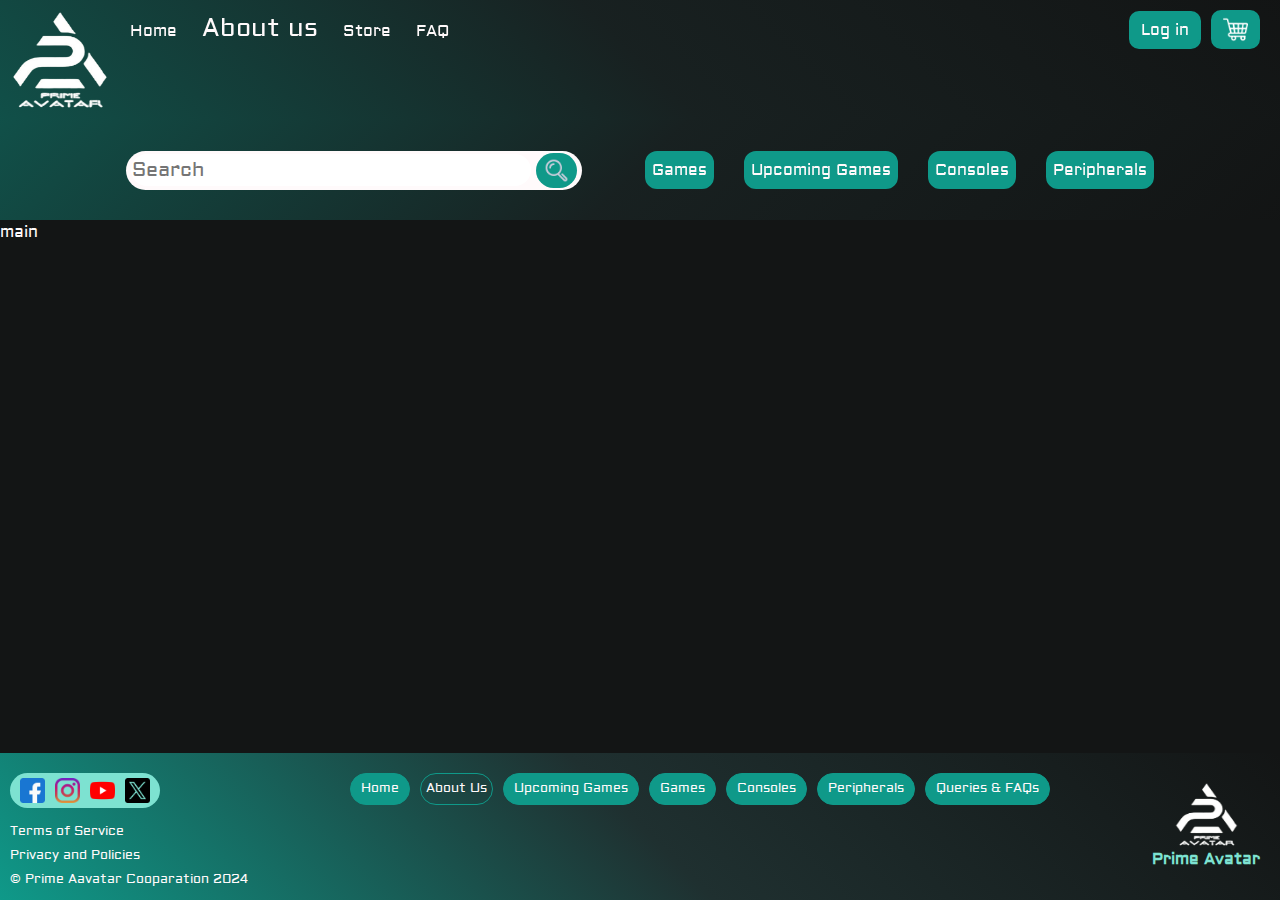
<file: ABOUT US.html>
<!DOCTYPE html>
<html lang="en">
<head>
    <meta charset="UTF-8">
    <meta name="viewport" content="width=device-width, initial-scale=1.0">
    <title>prime avatar.lk/about us</title>
    <link rel="stylesheet" href="./Stylesheets/Reset css.css">
    <link rel="stylesheet" href="./Stylesheets/style2.css">
    <link rel="preconnect" href="https://fonts.googleapis.com">
    <link rel="preconnect" href="https://fonts.gstatic.com" crossorigin>
    <link href="https://fonts.googleapis.com/css2?family=Audiowide&display=swap" rel="stylesheet">
</head>
<body>
    
    <!-- Header -->
    <header>

        <section id="logonav">

            <!-- LOGO -->
        <img src="./Stylesheets/Images/pRIME_AVATAR-removebg-preview.png">

        <!-- top nav -->
        <ol id="topnav" class="olbasic">
            <li id="topnav_selected"><a href="./HOME.html"> Home </a></li>

        
            <li><a class="selected2" href="./ABOUT US.html"> About us</a></li>

            <li>
                <a href="./Store.html">Store</a>

                <ol class="dropdown" id="olbasic">

                    <li><a href="./CONSOLES.html">Consoles</a></li>

                    <li><hr id="hr3"></li>

                    <li><a href="./PERIPHERALS.html">Peripherals</a></li>

                </ol>
            </li>

            <li><a href="./FAQ.html">FAQ</a></li>

        </ol>

        </section>

        <!-- Login and Sign in -->
        <section id="loginsec" >
            <ol id="loginnav" class="olbasic">
                <li class="hover">Log in</li>
                <li id="cart"><img class="icons 3" src="./Stylesheets/Images/cart icon.png"></li>
            </ol>

<!-- --------------------------------------- menu button and menu ---------------------------------------------------------------------------- -->

<input type="checkbox" id="sidebar-active">

<label for="sidebar-active" class="open-sidebar-button">

<svg xmlns="http://www.w3.org/2000/svg" height="32px" viewBox="0 -960 960 960" width="32px" fill="#5f6368"><path d="M120-240v-80h720v80H120Zm0-200v-80h720v80H120Zm0-200v-80h720v80H120Z"/></svg>

</label>

<label for="sidebar-active" id="overlay"></label>
<div class="links-container">

    <label for="sidebar-active" class="close-sidebar-button">

        <svg xmlns="http://www.w3.org/2000/svg" height="32px" viewBox="0 -960 960 960" width="32px" fill="#5f6368"><path d="m256-200-56-56 224-224-224-224 56-56 224 224 224-224 56 56-224 224 224 224-56 56-224-224-224 224Z"/></svg>
        
    </label>

    <a href="./HOME.html">Home</a>
    <a id="selected" href="./ABOUT US.html">About Us</a>
    <a href="./GAMES.html">Games</a>
    <a href="./UPCOMING GAMES.html">Upcoming Games</a>
    <a href="./CONSOLES.html">Consoles</a>
    <a href="./PERIPHERALS.html">Peripherals</a>
    <a href="./FAQ.html">FAQ</a>
</div>
        </section>
    </header>



    <!-- Subheader -->
    <section id="subheader">

        <!-- Search bar -->
        <form id="search_bar">

            <input type="text" id="search" placeholder="Search">
            <button id="searchbutton" type="submit">

                <img class="icons_3" src="./Stylesheets/Images/search-interface-symbol.png">
            
            </button>

        </form>

        <!-- menu list -->
        <ol class="olbasic" id="menuol">
            <li><a href="./GAMES.html">Games</a></li>
            <li><a href="./UPCOMING GAMES.html">Upcoming Games</a></li>
            <li><a href="./CONSOLES.html">Consoles</a></li>
            <li><a href="./PERIPHERALS.html">Peripherals</a></li>

        </ol>

    </section>




    <!-- Main -->
    <main>
        main
    </main>



    <!-- Footer -->
    <footer>

        <!-- Footer left -->
        <section id="footer_left">

        <!-- Social media list -->
        <ol id="social" class="olbasic">

            <li><a href=""><img class="icons_4" src="./Stylesheets/Images/facebook.png" alt=""></a></li>

            <li><a href=""><img class="icons_4" src="./Stylesheets/Images/instagram.png" alt=""></a></li>

            <li><a href=""><img class="icons_4" src="./Stylesheets/Images/youtube.png" alt=""></a></li>

            <li><a href=""><img class="icons_4" src="./Stylesheets/Images/twitter.png" alt=""></a></li>
        </ol>

        <!-- footer list -->
        <ol id="footerlist" class="olbasic">

            <li><small>Terms of Service</small></li>

            <li><small>Privacy and Policies</small></li>

            <li><small>&copy; Prime Aavatar Cooparation 2024</small></li>
        </ol>

        </section>

        <!-- footer middle -->
        <section id="footer_menu">

            <ol class="olbasic" id="footerol">
                <small>

                <li><a href="./HOME.html">Home</a></li>

                <li class="selected"><a href="./ABOUT US.html">About Us</a></li>

                <li><a href="./UPCOMING GAMES.html">Upcoming Games</a></li>

                <li><a href="./GAMES.html">Games</a></li>

                <li><a href="./CONSOLES.html">Consoles</a></li>

                <li><a href="./PERIPHERALS.html">Peripherals</a></li>

                <li><a href="./FAQ.html">Queries & FAQs</a></li>

                </small>

            </ol>
        </section>

        <section id="footer2">

            <ol class="olbasic" id="footerol2">
                <small>

                <li><a href="./HOME.html">Home</a></li>

                <li class="selected"><a href="./ABOUT US.html">About Us</a></li>

                <li><a href="./FAQ.html">Queries & FAQs</a></li>

                <li><a href="./Store.html">Store</a></li>
                </small>

            </ol>
        </section>

        <!-- Footer right-->
        <section id="footer_right">

            <!-- Mini footer logo -->
            <img class="mini_logo" src="./Stylesheets/Images/pRIME_AVATAR-removebg-preview.png" alt="">
            
            <!-- name -->
            <h4>Prime Avatar</h4>
        </section>
    </footer>

    
</body>
</html
</file>
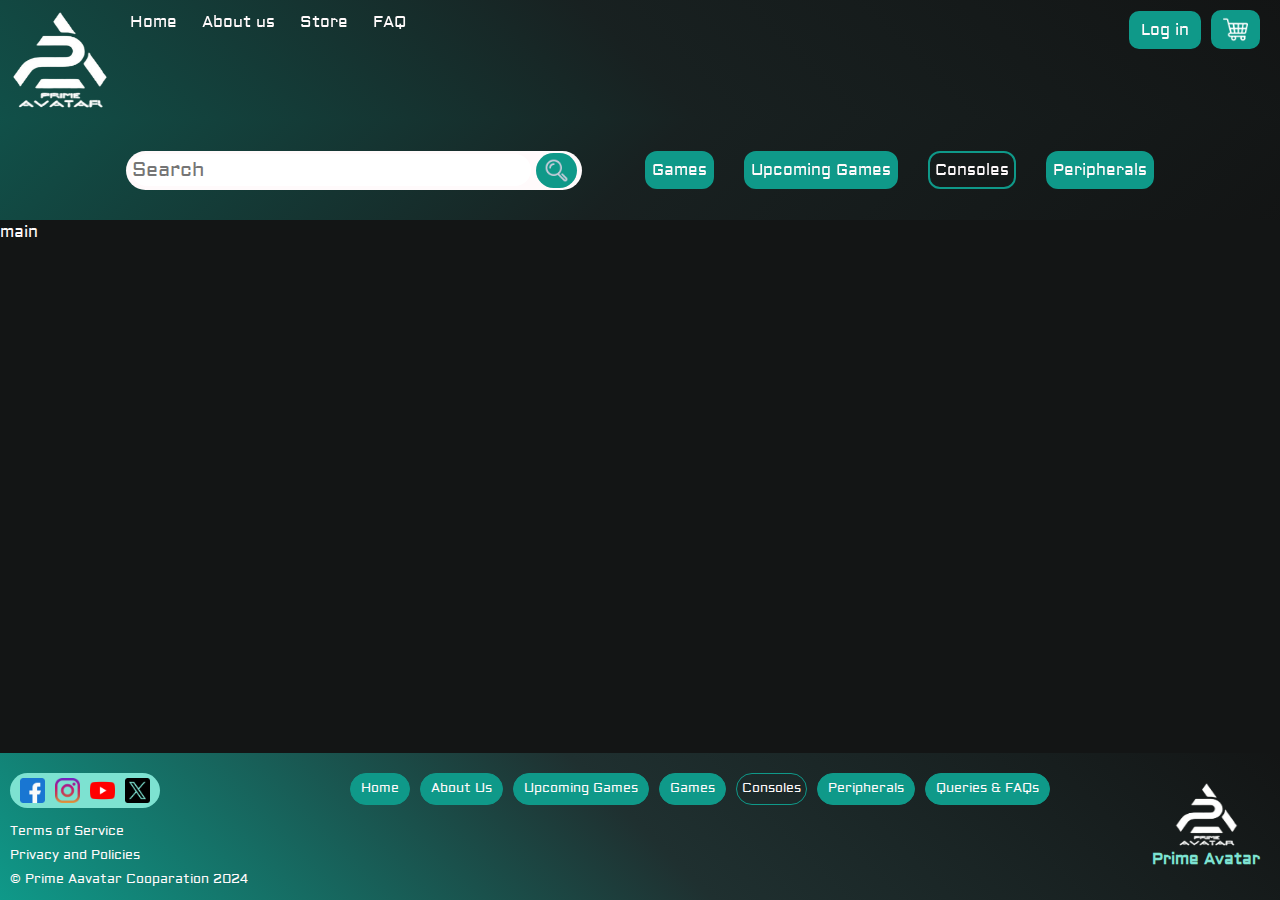
<file: CONSOLES.html>
<!DOCTYPE html>
<html lang="en">
<head>
    <meta charset="UTF-8">
    <meta name="viewport" content="width=device-width, initial-scale=1.0">
    <title>prime avarar.lk/consoles</title>
    <link rel="stylesheet" href="./Stylesheets/Reset css.css">
    <link rel="stylesheet" href="./Stylesheets/style2.css">
    <link rel="preconnect" href="https://fonts.googleapis.com">
    <link rel="preconnect" href="https://fonts.gstatic.com" crossorigin>
    <link href="https://fonts.googleapis.com/css2?family=Audiowide&display=swap" rel="stylesheet">
</head>
<body>
    
    <!-- Header -->
    <header>

        <section id="logonav">

            <!-- LOGO -->
        <img src="./Stylesheets/Images/pRIME_AVATAR-removebg-preview.png">

        <!-- top nav -->
        <ol id="topnav" class="olbasic">
            <li id="topnav_selected" class="hover"><a href="./HOME.html"> Home </a></li>
            <li class="hover"><a href="./ABOUT US.html"> About us</a></li>
            <li>
                <a href="./Store.html">Store</a>
                <ol class="dropdown" id="olbasic">
                    <li><a href="./CONSOLES.html">Consoles</a></li>
                    <li><hr id="hr3"></li>
                    <li><a href="./PERIPHERALS.html">Peripherals</a></li>
                </ol>
            </li>
            <li><a href="./FAQ.html">FAQ</a></li>
        </ol>

        </section>

        <!-- Login and Sign in -->
        <section id="loginsec" >
            <ol id="loginnav" class="olbasic">
                <li class="hover">Log in</li>
                <li id="cart"><img class="icons 3" src="./Stylesheets/Images/cart icon.png"></li>
            </ol>

<!-- --------------------------------------- menu button and menu ---------------------------------------------------------------------------- -->

<input type="checkbox" id="sidebar-active">

<label for="sidebar-active" class="open-sidebar-button">

<svg xmlns="http://www.w3.org/2000/svg" height="32px" viewBox="0 -960 960 960" width="32px" fill="#5f6368"><path d="M120-240v-80h720v80H120Zm0-200v-80h720v80H120Zm0-200v-80h720v80H120Z"/></svg>

</label>

<label for="sidebar-active" id="overlay"></label>
<div class="links-container">

    <label for="sidebar-active" class="close-sidebar-button">

        <svg xmlns="http://www.w3.org/2000/svg" height="32px" viewBox="0 -960 960 960" width="32px" fill="#5f6368"><path d="m256-200-56-56 224-224-224-224 56-56 224 224 224-224 56 56-224 224 224 224-56 56-224-224-224 224Z"/></svg>
        
    </label>

    <a href="./HOME.html">Home</a>
    <a href="./ABOUT US.html">About Us</a>
    <a href="./GAMES.html">Games</a>
    <a href="./UPCOMING GAMES.html">Upcoming Games</a>
    <a id="selected" href="./CONSOLES.html">Consoles</a>
    <a href="./PERIPHERALS.html">Peripherals</a>
    <a href="./FAQ.html">FAQ</a>
</div>
        </section>
    </header>

    <!-- Subheader -->
    <section id="subheader">

        <!-- Search bar -->
        <form id="search_bar">

            <input type="text" id="search" placeholder="Search">
            <button id="searchbutton" type="submit">

                <img class="icons_3" src="./Stylesheets/Images/search-interface-symbol.png">
            
            </button>

        </form>

        <!-- menu list -->
        <ol class="olbasic" id="menuol">
            <li><a href="./GAMES.html">Games</a></li>
            <li><a href="./UPCOMING GAMES.html">Upcoming Games</a></li>
            <li id="selected3"><a href="./CONSOLES.html">Consoles</a></li>
            <li><a href="./PERIPHERALS.html">Peripherals</a></li>

        </ol>

    </section>

    <!-- Main -->
    <main>
        main
    </main>

    <!-- Footer -->
    <footer>

        <!-- Footer left -->
        <section id="footer_left">

        <!-- Social media list -->
        <ol id="social" class="olbasic">

            <li><a href=""><img class="icons_4" src="./Stylesheets/Images/facebook.png" alt=""></a></li>

            <li><a href=""><img class="icons_4" src="./Stylesheets/Images/instagram.png" alt=""></a></li>

            <li><a href=""><img class="icons_4" src="./Stylesheets/Images/youtube.png" alt=""></a></li>

            <li><a href=""><img class="icons_4" src="./Stylesheets/Images/twitter.png" alt=""></a></li>
        </ol>

        <!-- footer list -->
        <ol id="footerlist" class="olbasic">

            <li><small>Terms of Service</small></li>

            <li><small>Privacy and Policies</small></li>

            <li><small>&copy; Prime Aavatar Cooparation 2024</small></li>
        </ol>

        </section>

        <!-- footer middle -->
        <section id="footer_menu">

            <ol class="olbasic" id="footerol">
                <small>

                <li><a href="./HOME.html">Home</a></li>

                <li ><a href="./ABOUT US.html">About Us</a></li>

                <li><a href="./UPCOMING GAMES.html">Upcoming Games</a></li>

                <li><a href="./GAMES.html">Games</a></li>

                <li class="selected"><a href="./CONSOLES.html">Consoles</a></li>

                <li><a href="./PERIPHERALS.html">Peripherals</a></li>

                <li><a href="./FAQ.html">Queries & FAQs</a></li>

                </small>

            </ol>
        </section>

        <section id="footer2">

            <ol class="olbasic" id="footerol2">
                <small>

                <li><a href="./HOME.html">Home</a></li>

                <li ><a href="./ABOUT US.html">About Us</a></li>

                <li><a href="./FAQ.html">Queries & FAQs</a></li>

                <li><a href="./Store.html">Store</a></li>
                </small>

            </ol>
        </section>

        <!-- Footer right-->
        <section id="footer_right">

            <!-- Mini footer logo -->
            <img class="mini_logo" src="./Stylesheets/Images/pRIME_AVATAR-removebg-preview.png" alt="">
            
            <!-- name -->
            <h4>Prime Avatar</h4>
        </section>
    </footer>
</body>
</html
</file>
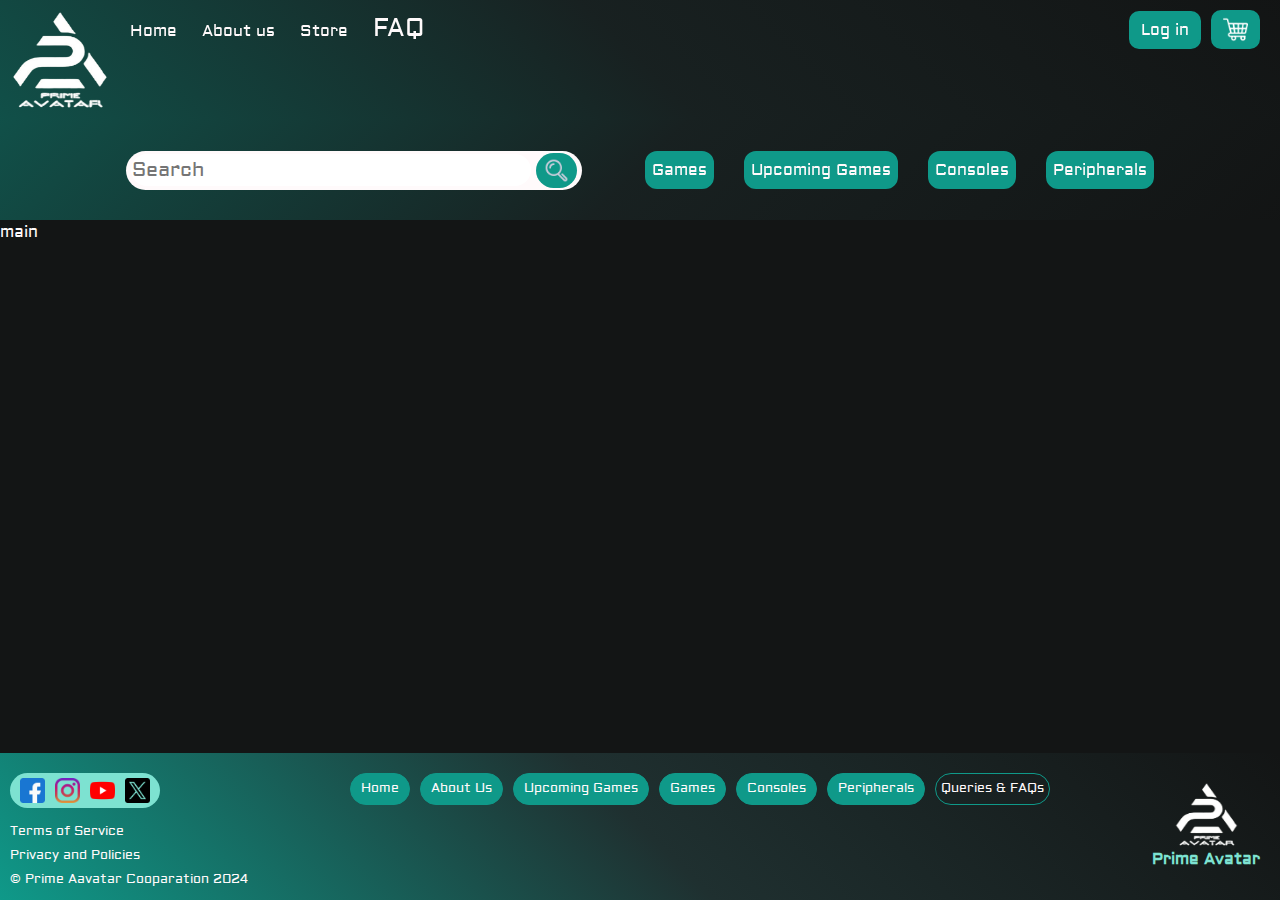
<file: FAQ.html>
<!DOCTYPE html>
<html lang="en">
<head>
    <meta charset="UTF-8">
    <meta name="viewport" content="width=device-width, initial-scale=1.0">
    <title>prime avatar.lk/faq</title>
    <link rel="stylesheet" href="./Stylesheets/Reset css.css">
    <link rel="stylesheet" href="./Stylesheets/style2.css">
    <link rel="preconnect" href="https://fonts.googleapis.com">
    <link rel="preconnect" href="https://fonts.gstatic.com" crossorigin>
    <link href="https://fonts.googleapis.com/css2?family=Audiowide&display=swap" rel="stylesheet">
</head>
<body>
    
    <!-- Header -->
    <header>

        <section id="logonav">

            <!-- LOGO -->
        <img src="./Stylesheets/Images/pRIME_AVATAR-removebg-preview.png">

        <!-- top nav -->
        <ol id="topnav" class="olbasic">
            <li id="topnav_selected" class="hover"><a href="./HOME.html"> Home </a></li>
            <li class="hover"><a href="./ABOUT US.html"> About us</a></li>
            <li>
                <a href="./Store.html">Store</a>
                <ol class="dropdown" id="olbasic">
                    <li><a href="./CONSOLES.html">Consoles</a></li>
                    <li><hr id="hr3"></li>
                    <li><a href="./PERIPHERALS.html">Peripherals</a></li>
                </ol>
            </li>
            <li><a class="selected2" href="./FAQ.html">FAQ</a></li>
        </ol>

        </section>

        <!-- Login and Sign in -->
        <section id="loginsec" >
            <ol id="loginnav" class="olbasic">
                <li class="hover">Log in</li>
                <li id="cart"><img class="icons 3" src="./Stylesheets/Images/cart icon.png"></li>
            </ol>

<!-- --------------------------------------- menu button and menu ---------------------------------------------------------------------------- -->

<input type="checkbox" id="sidebar-active">

<label for="sidebar-active" class="open-sidebar-button">

<svg xmlns="http://www.w3.org/2000/svg" height="32px" viewBox="0 -960 960 960" width="32px" fill="#5f6368"><path d="M120-240v-80h720v80H120Zm0-200v-80h720v80H120Zm0-200v-80h720v80H120Z"/></svg>

</label>

<label for="sidebar-active" id="overlay"></label>
<div class="links-container">

    <label for="sidebar-active" class="close-sidebar-button">

        <svg xmlns="http://www.w3.org/2000/svg" height="32px" viewBox="0 -960 960 960" width="32px" fill="#5f6368"><path d="m256-200-56-56 224-224-224-224 56-56 224 224 224-224 56 56-224 224 224 224-56 56-224-224-224 224Z"/></svg>
        
    </label>

    <a href="./HOME.html">Home</a>
    <a href="./ABOUT US.html">About Us</a>
    <a href="./GAMES.html">Games</a>
    <a href="./UPCOMING GAMES.html">Upcoming Games</a>
    <a href="./CONSOLES.html">Consoles</a>
    <a href="./PERIPHERALS.html">Peripherals</a>
    <a id="selected" href="./FAQ.html">FAQ</a>
</div>
        </section>
    </header>

    <!-- Subheader -->
    <section id="subheader">

        <!-- Search bar -->
        <form id="search_bar">

            <input type="text" id="search" placeholder="Search">
            <button id="searchbutton" type="submit">

                <img id="searchicon" class="icons_3" src="./Stylesheets/Images/search-interface-symbol.png">
            
            </button>

        </form>

        <!-- menu list -->
        <ol class="olbasic" id="menuol">
            <li><a href="./GAMES.html">Games</a></li>
            <li><a href="./UPCOMING GAMES.html">Upcoming Games</a></li>
            <li><a href="./CONSOLES.html">Consoles</a></li>
            <li><a href="./PERIPHERALS.html">Peripherals</a></li>

        </ol>

    </section>

    <!-- Main -->
    <main>
        main
    </main>

    <!-- Footer -->
    <footer>

        <!-- Footer left -->
        <section id="footer_left">

        <!-- Social media list -->
        <ol id="social" class="olbasic">

            <li><a href=""><img class="icons_4" src="./Stylesheets/Images/facebook.png" alt=""></a></li>

            <li><a href=""><img class="icons_4" src="./Stylesheets/Images/instagram.png" alt=""></a></li>

            <li><a href=""><img class="icons_4" src="./Stylesheets/Images/youtube.png" alt=""></a></li>

            <li><a href=""><img class="icons_4" src="./Stylesheets/Images/twitter.png" alt=""></a></li>
        </ol>

        <!-- footer list -->
        <ol id="footerlist" class="olbasic">

            <li><small>Terms of Service</small></li>

            <li><small>Privacy and Policies</small></li>

            <li><small>&copy; Prime Aavatar Cooparation 2024</small></li>
        </ol>

        </section>

        <!-- footer middle -->
        <section id="footer_menu">

            <ol class="olbasic" id="footerol">
                <small>

                <li><a href="./HOME.html">Home</a></li>

                <li ><a href="./ABOUT US.html">About Us</a></li>

                <li><a href="./UPCOMING GAMES.html">Upcoming Games</a></li>

                <li><a href="./GAMES.html">Games</a></li>

                <li><a href="./CONSOLES.html">Consoles</a></li>

                <li><a href="./PERIPHERALS.html">Peripherals</a></li>

                <li class="selected"><a href="./FAQ.html">Queries & FAQs</a></li>

                </small>

            </ol>
        </section>

        <section id="footer2">

            <ol class="olbasic" id="footerol2">
                <small>

                <li><a href="./HOME.html">Home</a></li>

                <li ><a href="./ABOUT US.html">About Us</a></li>

                <li class="selected"><a href="./FAQ.html">Queries & FAQs</a></li>

                <li><a href="./Store.html">Store</a></li>
                </small>

            </ol>
        </section>

        <!-- Footer right-->
        <section id="footer_right">

            <!-- Mini footer logo -->
            <img class="mini_logo" src="./Stylesheets/Images/pRIME_AVATAR-removebg-preview.png" alt="">
            
            <!-- name -->
            <h4>Prime Avatar</h4>
        </section>
    </footer>
</body>
</html
</file>
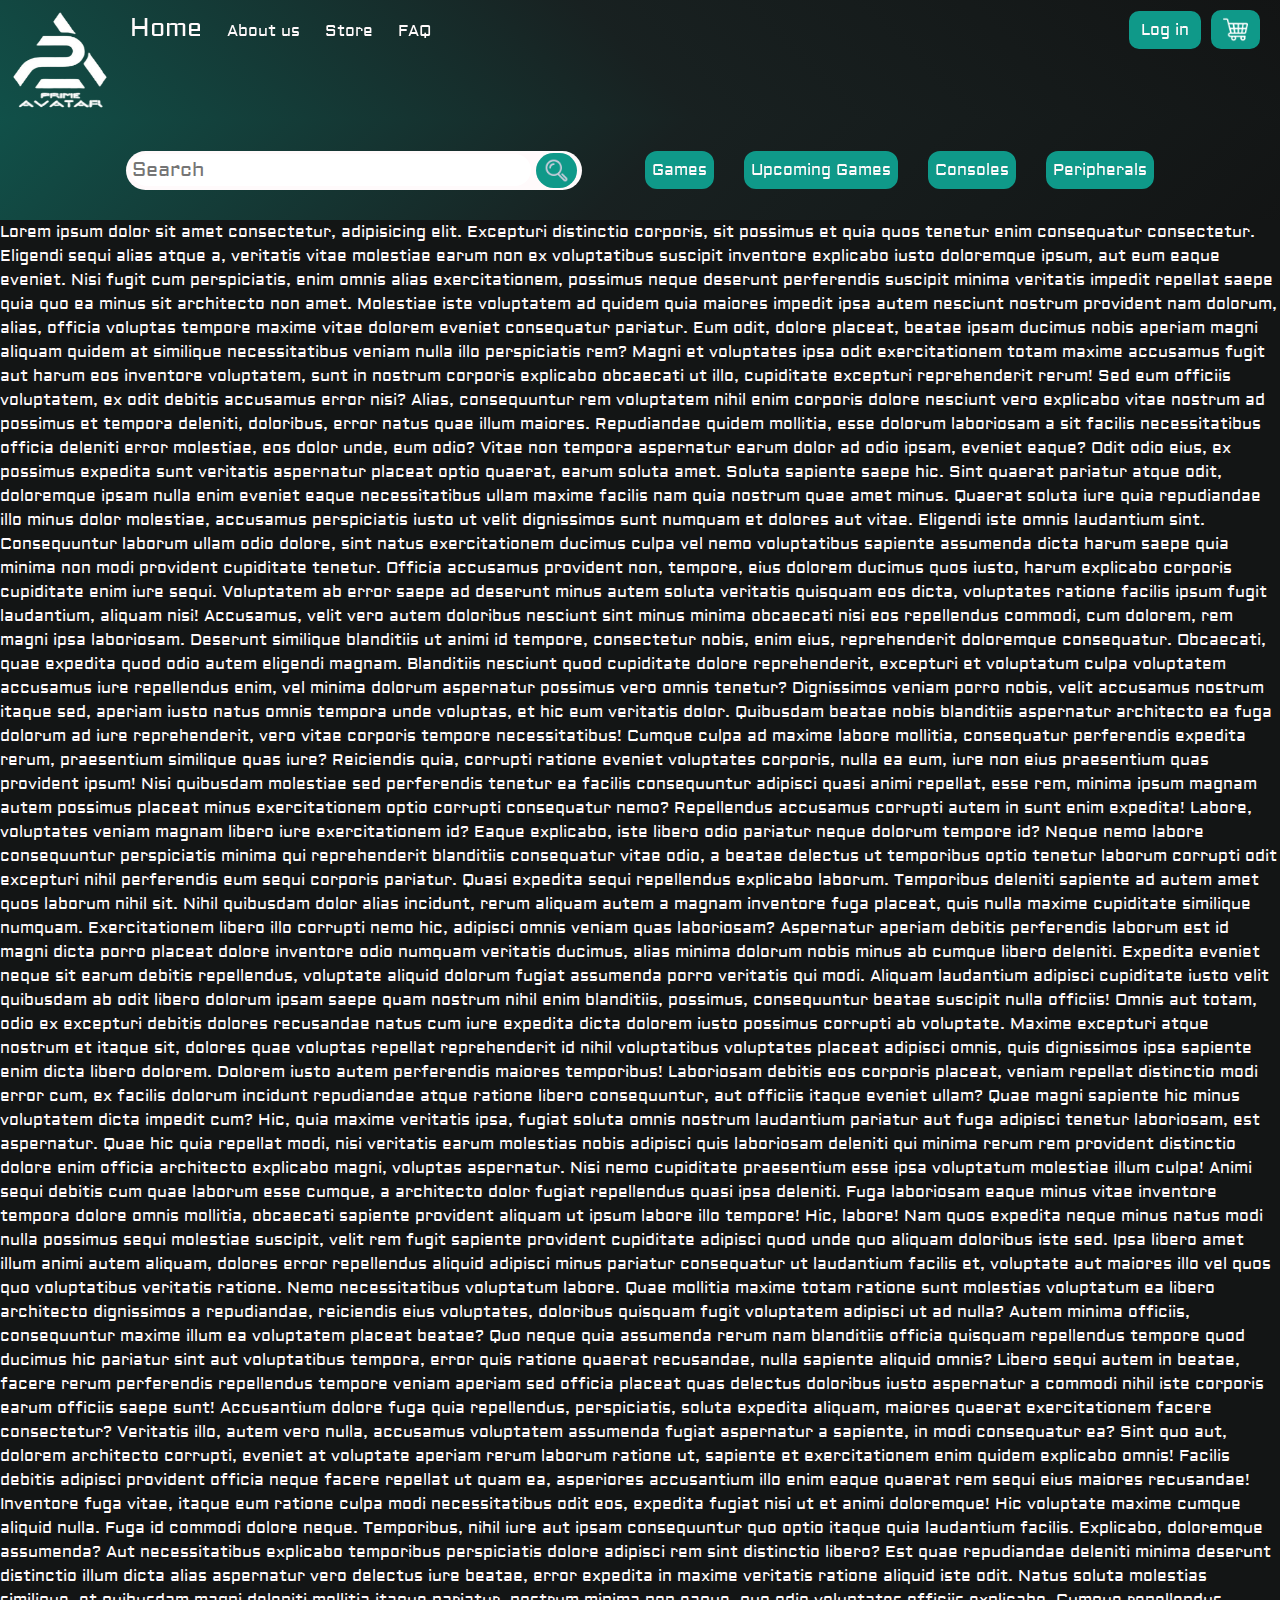
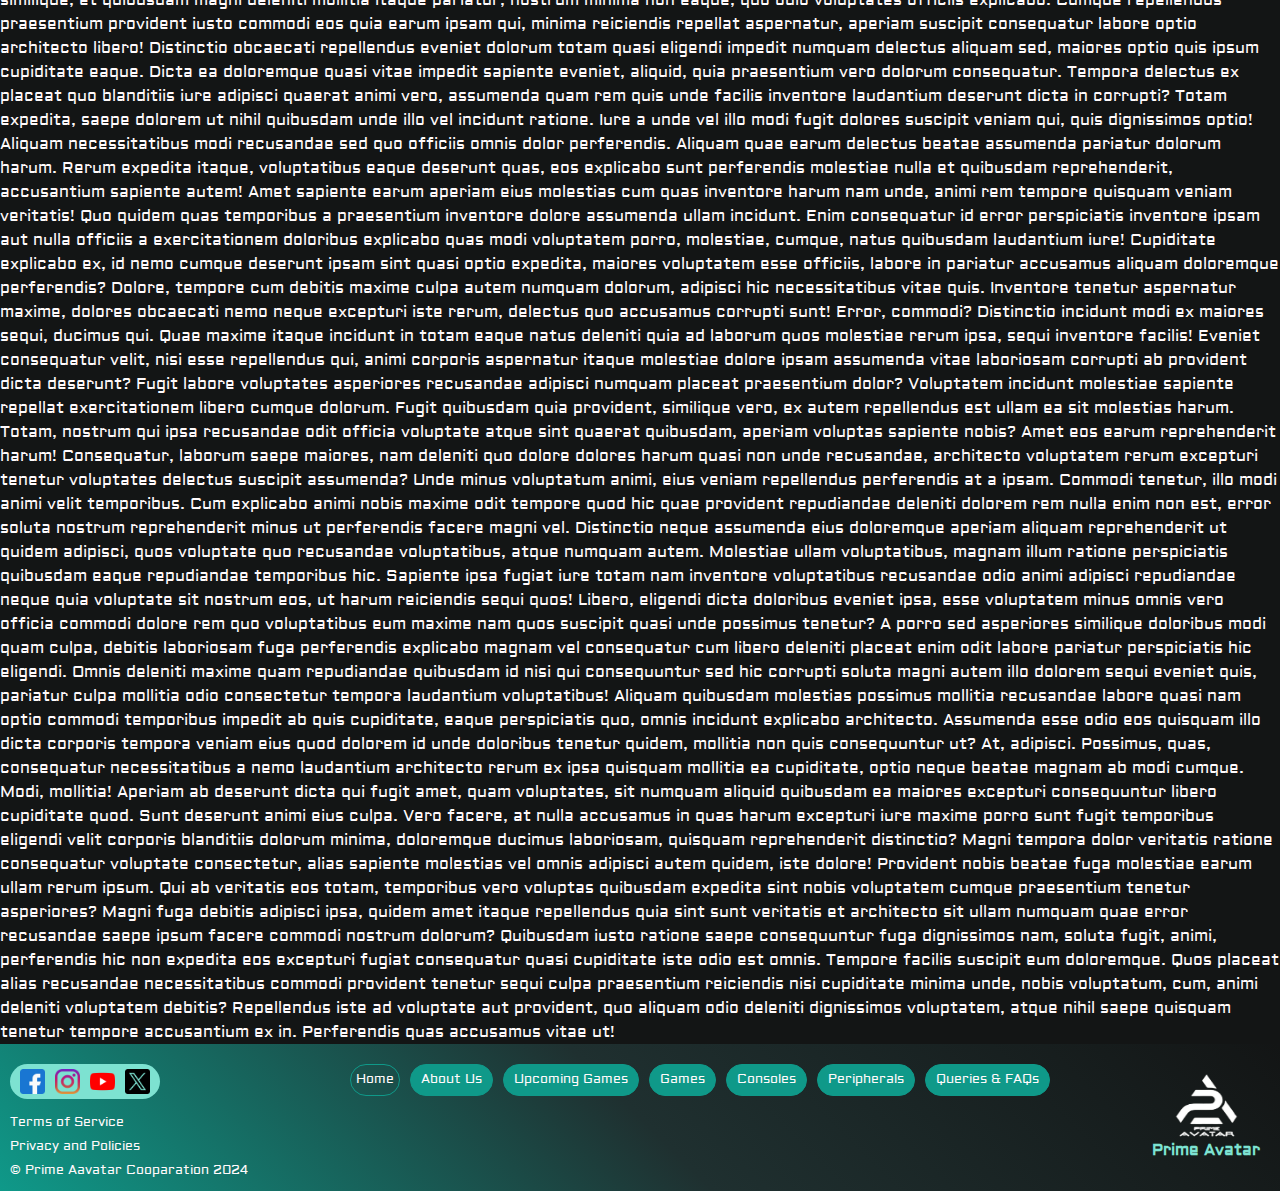
<file: HOME.html>
<!DOCTYPE html>
<html lang="en">
<head>
    <meta charset="UTF-8">
    <meta name="viewport" content="width=device-width, initial-scale=1.0">
    <title>prime avatar.lk/home</title>
    <link rel="stylesheet" href="./Stylesheets/Reset css.css">
    <link rel="stylesheet" href="./Stylesheets/style2.css">
    <link rel="preconnect" href="https://fonts.googleapis.com">
    <link rel="preconnect" href="https://fonts.gstatic.com" crossorigin>
    <link href="https://fonts.googleapis.com/css2?family=Audiowide&display=swap" rel="stylesheet">
</head>
<body>
    
    <!-- Header -->
    <header>

        <section id="logonav">

            <!-- LOGO -->
        <img src="./Stylesheets/Images/pRIME_AVATAR-removebg-preview.png">

        <!-- top nav -->
        <ol id="topnav" class="olbasic">
            <li><a class="selected2" href="./HOME.html"> Home </a></li>

            <li ><a href="./ABOUT US.html"> About us</a></li>

            <li>
                <a href="./Store.html">Store</a>

                <ol class="dropdown" id="olbasic">

                    <li><a href="./CONSOLES.html">Consoles</a></li>
                    <li><hr id="hr3"></li>
                    <li><a href="./PERIPHERALS.html">Peripherals</a></li>

                </ol>

            </li>

            <li><a href="./FAQ.html">FAQ</a></li>

        </ol>

        </section>

        <!-- Login and Sign in -->
        <section id="loginsec" >
            <ol id="loginnav" class="olbasic">
                <li class="hover">Log in</li>
                <li id="cart"><a href="#"><img class="icons 3" src="./Stylesheets/Images/cart icon.png"></a></li>
            </ol>

<!------------------------------------------ menu button and menu ---------------------------------------------------------------------------- -->

<input type="checkbox" id="sidebar-active">

<label for="sidebar-active" class="open-sidebar-button">

<svg xmlns="http://www.w3.org/2000/svg" height="32px" viewBox="0 -960 960 960" width="32px" fill="#5f6368"><path d="M120-240v-80h720v80H120Zm0-200v-80h720v80H120Zm0-200v-80h720v80H120Z"/></svg>

</label>

<label for="sidebar-active" id="overlay"></label>
<div class="links-container">

    <label for="sidebar-active" class="close-sidebar-button">

        <svg xmlns="http://www.w3.org/2000/svg" height="32px" viewBox="0 -960 960 960" width="32px" fill="#5f6368"><path d="m256-200-56-56 224-224-224-224 56-56 224 224 224-224 56 56-224 224 224 224-56 56-224-224-224 224Z"/></svg>
        
    </label>

    <a id="selected" href="./HOME.html">Home</a>
    <a href="./ABOUT US.html">About Us</a>
    <a href="./GAMES.html">Games</a>
    <a href="./UPCOMING GAMES.html">Upcoming Games</a>
    <a href="./CONSOLES.html">Consoles</a>
    <a href="./PERIPHERALS.html">Peripherals</a>
    <a href="./FAQ.html">FAQ</a>
</div>
</section>

    </header>



    <!-- Subheader -->
    <section id="subheader">

        <!-- Search bar -->
        <form id="search_bar">

            <input type="text" id="search" placeholder="Search">
            <button id="searchbutton" type="submit">

                <img class="icons_3" src="./Stylesheets/Images/search-interface-symbol.png">
            
            </button>

        </form>

        <!-- menu list -->
        <ol class="olbasic" id="menuol">
            <li><a href="./GAMES.html">Games</a></li>
            <li><a href="./UPCOMING GAMES.html">Upcoming Games</a></li>
            <li><a href="./CONSOLES.html">Consoles</a></li>
            <li><a href="./PERIPHERALS.html">Peripherals</a></li>

        </ol>

    </section>



    <!-- Main -->
    <main>
        <p>Lorem ipsum dolor sit amet consectetur, adipisicing elit. Excepturi distinctio corporis, sit possimus et quia quos tenetur enim consequatur consectetur. Eligendi sequi alias atque a, veritatis vitae molestiae earum non ex voluptatibus suscipit inventore explicabo iusto doloremque ipsum, aut eum eaque eveniet. Nisi fugit cum perspiciatis, enim omnis alias exercitationem, possimus neque deserunt perferendis suscipit minima veritatis impedit repellat saepe quia quo ea minus sit architecto non amet. Molestiae iste voluptatem ad quidem quia maiores impedit ipsa autem nesciunt nostrum provident nam dolorum, alias, officia voluptas tempore maxime vitae dolorem eveniet consequatur pariatur. Eum odit, dolore placeat, beatae ipsam ducimus nobis aperiam magni aliquam quidem at similique necessitatibus veniam nulla illo perspiciatis rem? Magni et voluptates ipsa odit exercitationem totam maxime accusamus fugit aut harum eos inventore voluptatem, sunt in nostrum corporis explicabo obcaecati ut illo, cupiditate excepturi reprehenderit rerum! Sed eum officiis voluptatem, ex odit debitis accusamus error nisi? Alias, consequuntur rem voluptatem nihil enim corporis dolore nesciunt vero explicabo vitae nostrum ad possimus et tempora deleniti, doloribus, error natus quae illum maiores. Repudiandae quidem mollitia, esse dolorum laboriosam a sit facilis necessitatibus officia deleniti error molestiae, eos dolor unde, eum odio? Vitae non tempora aspernatur earum dolor ad odio ipsam, eveniet eaque? Odit odio eius, ex possimus expedita sunt veritatis aspernatur placeat optio quaerat, earum soluta amet. Soluta sapiente saepe hic. Sint quaerat pariatur atque odit, doloremque ipsam nulla enim eveniet eaque necessitatibus ullam maxime facilis nam quia nostrum quae amet minus. Quaerat soluta iure quia repudiandae illo minus dolor molestiae, accusamus perspiciatis iusto ut velit dignissimos sunt numquam et dolores aut vitae. Eligendi iste omnis laudantium sint. Consequuntur laborum ullam odio dolore, sint natus exercitationem ducimus culpa vel nemo voluptatibus sapiente assumenda dicta harum saepe quia minima non modi provident cupiditate tenetur. Officia accusamus provident non, tempore, eius dolorem ducimus quos iusto, harum explicabo corporis cupiditate enim iure sequi. Voluptatem ab error saepe ad deserunt minus autem soluta veritatis quisquam eos dicta, voluptates ratione facilis ipsum fugit laudantium, aliquam nisi! Accusamus, velit vero autem doloribus nesciunt sint minus minima obcaecati nisi eos repellendus commodi, cum dolorem, rem magni ipsa laboriosam. Deserunt similique blanditiis ut animi id tempore, consectetur nobis, enim eius, reprehenderit doloremque consequatur. Obcaecati, quae expedita quod odio autem eligendi magnam. Blanditiis nesciunt quod cupiditate dolore reprehenderit, excepturi et voluptatum culpa voluptatem accusamus iure repellendus enim, vel minima dolorum aspernatur possimus vero omnis tenetur? Dignissimos veniam porro nobis, velit accusamus nostrum itaque sed, aperiam iusto natus omnis tempora unde voluptas, et hic eum veritatis dolor. Quibusdam beatae nobis blanditiis aspernatur architecto ea fuga dolorum ad iure reprehenderit, vero vitae corporis tempore necessitatibus! Cumque culpa ad maxime labore mollitia, consequatur perferendis expedita rerum, praesentium similique quas iure? Reiciendis quia, corrupti ratione eveniet voluptates corporis, nulla ea eum, iure non eius praesentium quas provident ipsum! Nisi quibusdam molestiae sed perferendis tenetur ea facilis consequuntur adipisci quasi animi repellat, esse rem, minima ipsum magnam autem possimus placeat minus exercitationem optio corrupti consequatur nemo? Repellendus accusamus corrupti autem in sunt enim expedita! Labore, voluptates veniam magnam libero iure exercitationem id? Eaque explicabo, iste libero odio pariatur neque dolorum tempore id? Neque nemo labore consequuntur perspiciatis minima qui reprehenderit blanditiis consequatur vitae odio, a beatae delectus ut temporibus optio tenetur laborum corrupti odit excepturi nihil perferendis eum sequi corporis pariatur. Quasi expedita sequi repellendus explicabo laborum. Temporibus deleniti sapiente ad autem amet quos laborum nihil sit. Nihil quibusdam dolor alias incidunt, rerum aliquam autem a magnam inventore fuga placeat, quis nulla maxime cupiditate similique numquam. Exercitationem libero illo corrupti nemo hic, adipisci omnis veniam quas laboriosam? Aspernatur aperiam debitis perferendis laborum est id magni dicta porro placeat dolore inventore odio numquam veritatis ducimus, alias minima dolorum nobis minus ab cumque libero deleniti. Expedita eveniet neque sit earum debitis repellendus, voluptate aliquid dolorum fugiat assumenda porro veritatis qui modi. Aliquam laudantium adipisci cupiditate iusto velit quibusdam ab odit libero dolorum ipsam saepe quam nostrum nihil enim blanditiis, possimus, consequuntur beatae suscipit nulla officiis! Omnis aut totam, odio ex excepturi debitis dolores recusandae natus cum iure expedita dicta dolorem iusto possimus corrupti ab voluptate. Maxime excepturi atque nostrum et itaque sit, dolores quae voluptas repellat reprehenderit id nihil voluptatibus voluptates placeat adipisci omnis, quis dignissimos ipsa sapiente enim dicta libero dolorem. Dolorem iusto autem perferendis maiores temporibus! Laboriosam debitis eos corporis placeat, veniam repellat distinctio modi error cum, ex facilis dolorum incidunt repudiandae atque ratione libero consequuntur, aut officiis itaque eveniet ullam? Quae magni sapiente hic minus voluptatem dicta impedit cum? Hic, quia maxime veritatis ipsa, fugiat soluta omnis nostrum laudantium pariatur aut fuga adipisci tenetur laboriosam, est aspernatur. Quae hic quia repellat modi, nisi veritatis earum molestias nobis adipisci quis laboriosam deleniti qui minima rerum rem provident distinctio dolore enim officia architecto explicabo magni, voluptas aspernatur. Nisi nemo cupiditate praesentium esse ipsa voluptatum molestiae illum culpa! Animi sequi debitis cum quae laborum esse cumque, a architecto dolor fugiat repellendus quasi ipsa deleniti. Fuga laboriosam eaque minus vitae inventore tempora dolore omnis mollitia, obcaecati sapiente provident aliquam ut ipsum labore illo tempore! Hic, labore! Nam quos expedita neque minus natus modi nulla possimus sequi molestiae suscipit, velit rem fugit sapiente provident cupiditate adipisci quod unde quo aliquam doloribus iste sed. Ipsa libero amet illum animi autem aliquam, dolores error repellendus aliquid adipisci minus pariatur consequatur ut laudantium facilis et, voluptate aut maiores illo vel quos quo voluptatibus veritatis ratione. Nemo necessitatibus voluptatum labore. Quae mollitia maxime totam ratione sunt molestias voluptatum ea libero architecto dignissimos a repudiandae, reiciendis eius voluptates, doloribus quisquam fugit voluptatem adipisci ut ad nulla? Autem minima officiis, consequuntur maxime illum ea voluptatem placeat beatae? Quo neque quia assumenda rerum nam blanditiis officia quisquam repellendus tempore quod ducimus hic pariatur sint aut voluptatibus tempora, error quis ratione quaerat recusandae, nulla sapiente aliquid omnis? Libero sequi autem in beatae, facere rerum perferendis repellendus tempore veniam aperiam sed officia placeat quas delectus doloribus iusto aspernatur a commodi nihil iste corporis earum officiis saepe sunt! Accusantium dolore fuga quia repellendus, perspiciatis, soluta expedita aliquam, maiores quaerat exercitationem facere consectetur? Veritatis illo, autem vero nulla, accusamus voluptatem assumenda fugiat aspernatur a sapiente, in modi consequatur ea? Sint quo aut, dolorem architecto corrupti, eveniet at voluptate aperiam rerum laborum ratione ut, sapiente et exercitationem enim quidem explicabo omnis! Facilis debitis adipisci provident officia neque facere repellat ut quam ea, asperiores accusantium illo enim eaque quaerat rem sequi eius maiores recusandae! Inventore fuga vitae, itaque eum ratione culpa modi necessitatibus odit eos, expedita fugiat nisi ut et animi doloremque! Hic voluptate maxime cumque aliquid nulla. Fuga id commodi dolore neque. Temporibus, nihil iure aut ipsam consequuntur quo optio itaque quia laudantium facilis. Explicabo, doloremque assumenda? Aut necessitatibus explicabo temporibus perspiciatis dolore adipisci rem sint distinctio libero? Est quae repudiandae deleniti minima deserunt distinctio illum dicta alias aspernatur vero delectus iure beatae, error expedita in maxime veritatis ratione aliquid iste odit. Natus soluta molestias similique, et quibusdam magni deleniti mollitia itaque pariatur, nostrum minima non eaque, quo odio voluptates officiis explicabo. Cumque repellendus praesentium provident iusto commodi eos quia earum ipsam qui, minima reiciendis repellat aspernatur, aperiam suscipit consequatur labore optio architecto libero! Distinctio obcaecati repellendus eveniet dolorum totam quasi eligendi impedit numquam delectus aliquam sed, maiores optio quis ipsum cupiditate eaque. Dicta ea doloremque quasi vitae impedit sapiente eveniet, aliquid, quia praesentium vero dolorum consequatur. Tempora delectus ex placeat quo blanditiis iure adipisci quaerat animi vero, assumenda quam rem quis unde facilis inventore laudantium deserunt dicta in corrupti? Totam expedita, saepe dolorem ut nihil quibusdam unde illo vel incidunt ratione. Iure a unde vel illo modi fugit dolores suscipit veniam qui, quis dignissimos optio! Aliquam necessitatibus modi recusandae sed quo officiis omnis dolor perferendis. Aliquam quae earum delectus beatae assumenda pariatur dolorum harum. Rerum expedita itaque, voluptatibus eaque deserunt quas, eos explicabo sunt perferendis molestiae nulla et quibusdam reprehenderit, accusantium sapiente autem! Amet sapiente earum aperiam eius molestias cum quas inventore harum nam unde, animi rem tempore quisquam veniam veritatis! Quo quidem quas temporibus a praesentium inventore dolore assumenda ullam incidunt. Enim consequatur id error perspiciatis inventore ipsam aut nulla officiis a exercitationem doloribus explicabo quas modi voluptatem porro, molestiae, cumque, natus quibusdam laudantium iure! Cupiditate explicabo ex, id nemo cumque deserunt ipsam sint quasi optio expedita, maiores voluptatem esse officiis, labore in pariatur accusamus aliquam doloremque perferendis? Dolore, tempore cum debitis maxime culpa autem numquam dolorum, adipisci hic necessitatibus vitae quis. Inventore tenetur aspernatur maxime, dolores obcaecati nemo neque excepturi iste rerum, delectus quo accusamus corrupti sunt! Error, commodi? Distinctio incidunt modi ex maiores sequi, ducimus qui. Quae maxime itaque incidunt in totam eaque natus deleniti quia ad laborum quos molestiae rerum ipsa, sequi inventore facilis! Eveniet consequatur velit, nisi esse repellendus qui, animi corporis aspernatur itaque molestiae dolore ipsam assumenda vitae laboriosam corrupti ab provident dicta deserunt? Fugit labore voluptates asperiores recusandae adipisci numquam placeat praesentium dolor? Voluptatem incidunt molestiae sapiente repellat exercitationem libero cumque dolorum. Fugit quibusdam quia provident, similique vero, ex autem repellendus est ullam ea sit molestias harum. Totam, nostrum qui ipsa recusandae odit officia voluptate atque sint quaerat quibusdam, aperiam voluptas sapiente nobis? Amet eos earum reprehenderit harum! Consequatur, laborum saepe maiores, nam deleniti quo dolore dolores harum quasi non unde recusandae, architecto voluptatem rerum excepturi tenetur voluptates delectus suscipit assumenda? Unde minus voluptatum animi, eius veniam repellendus perferendis at a ipsam. Commodi tenetur, illo modi animi velit temporibus. Cum explicabo animi nobis maxime odit tempore quod hic quae provident repudiandae deleniti dolorem rem nulla enim non est, error soluta nostrum reprehenderit minus ut perferendis facere magni vel. Distinctio neque assumenda eius doloremque aperiam aliquam reprehenderit ut quidem adipisci, quos voluptate quo recusandae voluptatibus, atque numquam autem. Molestiae ullam voluptatibus, magnam illum ratione perspiciatis quibusdam eaque repudiandae temporibus hic. Sapiente ipsa fugiat iure totam nam inventore voluptatibus recusandae odio animi adipisci repudiandae neque quia voluptate sit nostrum eos, ut harum reiciendis sequi quos! Libero, eligendi dicta doloribus eveniet ipsa, esse voluptatem minus omnis vero officia commodi dolore rem quo voluptatibus eum maxime nam quos suscipit quasi unde possimus tenetur? A porro sed asperiores similique doloribus modi quam culpa, debitis laboriosam fuga perferendis explicabo magnam vel consequatur cum libero deleniti placeat enim odit labore pariatur perspiciatis hic eligendi. Omnis deleniti maxime quam repudiandae quibusdam id nisi qui consequuntur sed hic corrupti soluta magni autem illo dolorem sequi eveniet quis, pariatur culpa mollitia odio consectetur tempora laudantium voluptatibus! Aliquam quibusdam molestias possimus mollitia recusandae labore quasi nam optio commodi temporibus impedit ab quis cupiditate, eaque perspiciatis quo, omnis incidunt explicabo architecto. Assumenda esse odio eos quisquam illo dicta corporis tempora veniam eius quod dolorem id unde doloribus tenetur quidem, mollitia non quis consequuntur ut? At, adipisci. Possimus, quas, consequatur necessitatibus a nemo laudantium architecto rerum ex ipsa quisquam mollitia ea cupiditate, optio neque beatae magnam ab modi cumque. Modi, mollitia! Aperiam ab deserunt dicta qui fugit amet, quam voluptates, sit numquam aliquid quibusdam ea maiores excepturi consequuntur libero cupiditate quod. Sunt deserunt animi eius culpa. Vero facere, at nulla accusamus in quas harum excepturi iure maxime porro sunt fugit temporibus eligendi velit corporis blanditiis dolorum minima, doloremque ducimus laboriosam, quisquam reprehenderit distinctio? Magni tempora dolor veritatis ratione consequatur voluptate consectetur, alias sapiente molestias vel omnis adipisci autem quidem, iste dolore! Provident nobis beatae fuga molestiae earum ullam rerum ipsum. Qui ab veritatis eos totam, temporibus vero voluptas quibusdam expedita sint nobis voluptatem cumque praesentium tenetur asperiores? Magni fuga debitis adipisci ipsa, quidem amet itaque repellendus quia sint sunt veritatis et architecto sit ullam numquam quae error recusandae saepe ipsum facere commodi nostrum dolorum? Quibusdam iusto ratione saepe consequuntur fuga dignissimos nam, soluta fugit, animi, perferendis hic non expedita eos excepturi fugiat consequatur quasi cupiditate iste odio est omnis. Tempore facilis suscipit eum doloremque. Quos placeat alias recusandae necessitatibus commodi provident tenetur sequi culpa praesentium reiciendis nisi cupiditate minima unde, nobis voluptatum, cum, animi deleniti voluptatem debitis? Repellendus iste ad voluptate aut provident, quo aliquam odio deleniti dignissimos voluptatem, atque nihil saepe quisquam tenetur tempore accusantium ex in. Perferendis quas accusamus vitae ut!</p>
    </main>



    <!-- Footer -->
    <footer>

        <!-- Footer left -->
        <section id="footer_left">

        <!-- Social media list -->
        <ol id="social" class="olbasic">

            <li><a href=""><img class="icons_4" src="./Stylesheets/Images/facebook.png" alt=""></a></li>

            <li><a href=""><img class="icons_4" src="./Stylesheets/Images/instagram.png" alt=""></a></li>

            <li><a href=""><img class="icons_4" src="./Stylesheets/Images/youtube.png" alt=""></a></li>

            <li><a href=""><img class="icons_4" src="./Stylesheets/Images/twitter.png" alt=""></a></li>
        </ol>

        <!-- footer list -->
        <ol id="footerlist" class="olbasic">

            <li><small>Terms of Service</small></li>

            <li><small>Privacy and Policies</small></li>

            <li><small>&copy; Prime Aavatar Cooparation 2024</small></li>
        </ol>

        </section>

        <!-- footer middle -->
        <section id="footer_menu">

            <ol class="olbasic" id="footerol">
                <small>

                <li class="selected"><a href="./HOME.html">Home</a></li>

                <li ><a href="./ABOUT US.html">About Us</a></li>

                <li><a href="./UPCOMING GAMES.html">Upcoming Games</a></li>

                <li><a href="./GAMES.html">Games</a></li>

                <li><a href="./CONSOLES.html">Consoles</a></li>

                <li><a href="./PERIPHERALS.html">Peripherals</a></li>

                <li><a href="./FAQ.html">Queries & FAQs</a></li>

                </small>

            </ol>
        </section>

        <section id="footer2">

            <ol class="olbasic" id="footerol2">
                <small>

                <li class="selected"><a href="./HOME.html">Home</a></li>

                <li ><a href="./ABOUT US.html">About Us</a></li>

                <li><a href="./FAQ.html">Queries & FAQs</a></li>

                <li><a href="./Store.html">Store</a></li>
                </small>

            </ol>
        </section>

        <!-- Footer right-->
        <section id="footer_right">

            <!-- Mini footer logo -->
            <img class="mini_logo" src="./Stylesheets/Images/pRIME_AVATAR-removebg-preview.png" alt="">
            
            <!-- name -->
            <h4>Prime Avatar</h4>
        </section>
    </footer>

    
</body>
</html
</file>
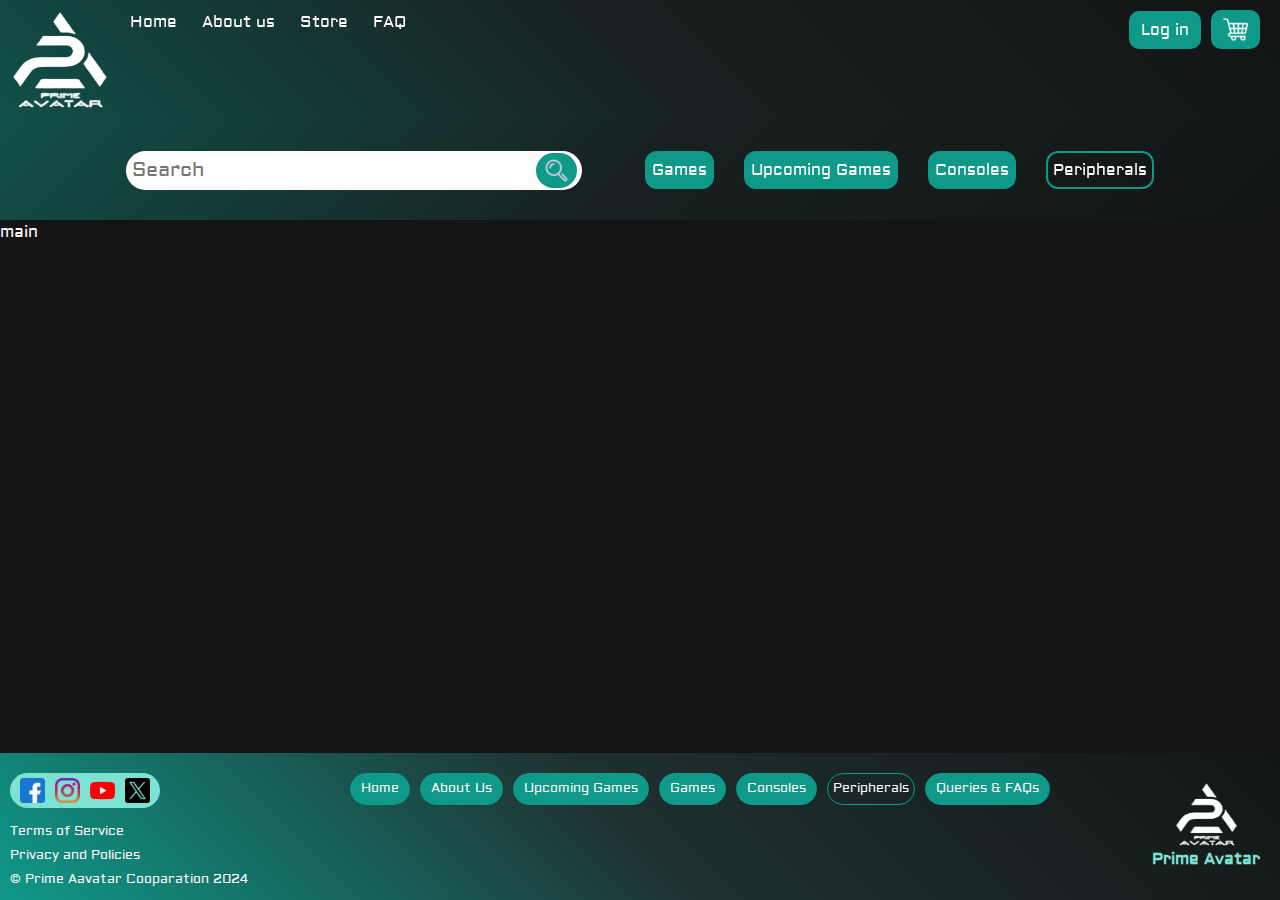
<file: PERIPHERALS.html>
<!DOCTYPE html>
<html lang="en">
<head>
    <meta charset="UTF-8">
    <meta name="viewport" content="width=device-width, initial-scale=1.0">
    <title>prime avatar.lk/gaming peripherals</title>
    <link rel="stylesheet" href="./Stylesheets/Reset css.css">
    <link rel="stylesheet" href="./Stylesheets/style2.css">
    <link rel="preconnect" href="https://fonts.googleapis.com">
    <link rel="preconnect" href="https://fonts.gstatic.com" crossorigin>
    <link href="https://fonts.googleapis.com/css2?family=Audiowide&display=swap" rel="stylesheet">
</head>
<body>
    
    <!-- Header -->
    <header>

        <section id="logonav">

            <!-- LOGO -->
        <img src="./Stylesheets/Images/pRIME_AVATAR-removebg-preview.png">

        <!-- top nav -->
        <ol id="topnav" class="olbasic">
            <li id="topnav_selected" class="hover"><a href="./HOME.html"> Home </a></li>
            <li class="hover"><a href="./ABOUT US.html"> About us</a></li>
            <li>
                <a href="./Store.html">Store</a>
                <ol class="dropdown" id="olbasic">
                    <li><a href="./CONSOLES.html">Consoles</a></li>
                    <li><hr id="hr3"></li>
                    <li><a href="./PERIPHERALS.html">Peripherals</a></li>
                </ol>
            </li>
            <li><a href="./FAQ.html">FAQ</a></li>
        </ol>

        </section>

        <!-- Login and Sign in -->
        <section id="loginsec" >
            <ol id="loginnav" class="olbasic">
                <li class="hover">Log in</li>
                <li id="cart"><img class="icons 3" src="./Stylesheets/Images/cart icon.png"></li>
            </ol>

<!-- --------------------------------------- menu button and menu ---------------------------------------------------------------------------- -->

<input type="checkbox" id="sidebar-active">

<label for="sidebar-active" class="open-sidebar-button">

<svg xmlns="http://www.w3.org/2000/svg" height="32px" viewBox="0 -960 960 960" width="32px" fill="#5f6368"><path d="M120-240v-80h720v80H120Zm0-200v-80h720v80H120Zm0-200v-80h720v80H120Z"/></svg>

</label>

<label for="sidebar-active" id="overlay"></label>
<div class="links-container">

    <label for="sidebar-active" class="close-sidebar-button">

        <svg xmlns="http://www.w3.org/2000/svg" height="32px" viewBox="0 -960 960 960" width="32px" fill="#5f6368"><path d="m256-200-56-56 224-224-224-224 56-56 224 224 224-224 56 56-224 224 224 224-56 56-224-224-224 224Z"/></svg>
        
    </label>

    <a href="./HOME.html">Home</a>
    <a href="./ABOUT US.html">About Us</a>
    <a href="./GAMES.html">Games</a>
    <a href="./UPCOMING GAMES.html">Upcoming Games</a>
    <a href="./CONSOLES.html">Consoles</a>
    <a id="selected" href="./PERIPHERALS.html">Peripherals</a>
    <a href="./FAQ.html">FAQ</a>
</div>
        </section>

    </header>

    <!-- Subheader -->
    <section id="subheader">

        <!-- Search bar -->
        <form id="search_bar">

            <input type="text" id="search" placeholder="Search">
            <button id="searchbutton" type="submit">

                <img class="icons_3" src="./Stylesheets/Images/search-interface-symbol.png">
            
            </button>

        </form>

        <!-- menu list -->
        <ol class="olbasic" id="menuol">
            <li><a href="./GAMES.html">Games</a></li>
            <li><a href="./UPCOMING GAMES.html">Upcoming Games</a></li>
            <li><a href="./CONSOLES.html">Consoles</a></li>
            <li id="selected3"><a href="./PERIPHERALS.html">Peripherals</a></li>

        </ol>

    </section>

    <!-- Main -->
    <main>
        main
    </main>

    <!-- Footer -->
    <footer>

        <!-- Footer left -->
        <section id="footer_left">

        <!-- Social media list -->
        <ol id="social" class="olbasic">

            <li><a href=""><img class="icons_4" src="./Stylesheets/Images/facebook.png" alt=""></a></li>

            <li><a href=""><img class="icons_4" src="./Stylesheets/Images/instagram.png" alt=""></a></li>

            <li><a href=""><img class="icons_4" src="./Stylesheets/Images/youtube.png" alt=""></a></li>

            <li><a href=""><img class="icons_4" src="./Stylesheets/Images/twitter.png" alt=""></a></li>
        </ol>

        <!-- footer list -->
        <ol id="footerlist" class="olbasic">

            <li><small>Terms of Service</small></li>

            <li><small>Privacy and Policies</small></li>

            <li><small>&copy; Prime Aavatar Cooparation 2024</small></li>
        </ol>

        </section>

        <!-- footer middle -->
        <section id="footer_menu">

            <ol class="olbasic" id="footerol">
                <small>

                <li><a href="./HOME.html">Home</a></li>

                <li ><a href="./ABOUT US.html">About Us</a></li>

                <li><a href="./UPCOMING GAMES.html">Upcoming Games</a></li>

                <li><a href="./GAMES.html">Games</a></li>

                <li><a href="./CONSOLES.html">Consoles</a></li>

                <li class="selected"><a href="./PERIPHERALS.html">Peripherals</a></li>

                <li><a href="./FAQ.html">Queries & FAQs</a></li>

                </small>

            </ol>
        </section>

        <section id="footer2">

            <ol class="olbasic" id="footerol2">
                <small>

                <li><a href="./HOME.html">Home</a></li>

                <li ><a href="./ABOUT US.html">About Us</a></li>

                <li><a href="./FAQ.html">Queries & FAQs</a></li>

                <li><a href="./Store.html">Store</a></li>
                </small>

            </ol>
        </section>

        <!-- Footer right-->
        <section id="footer_right">

            <!-- Mini footer logo -->
            <img class="mini_logo" src="./Stylesheets/Images/pRIME_AVATAR-removebg-preview.png" alt="">
            
            <!-- name -->
            <h4>Prime Avatar</h4>
        </section>
    </footer>
</body>
</html
</file>
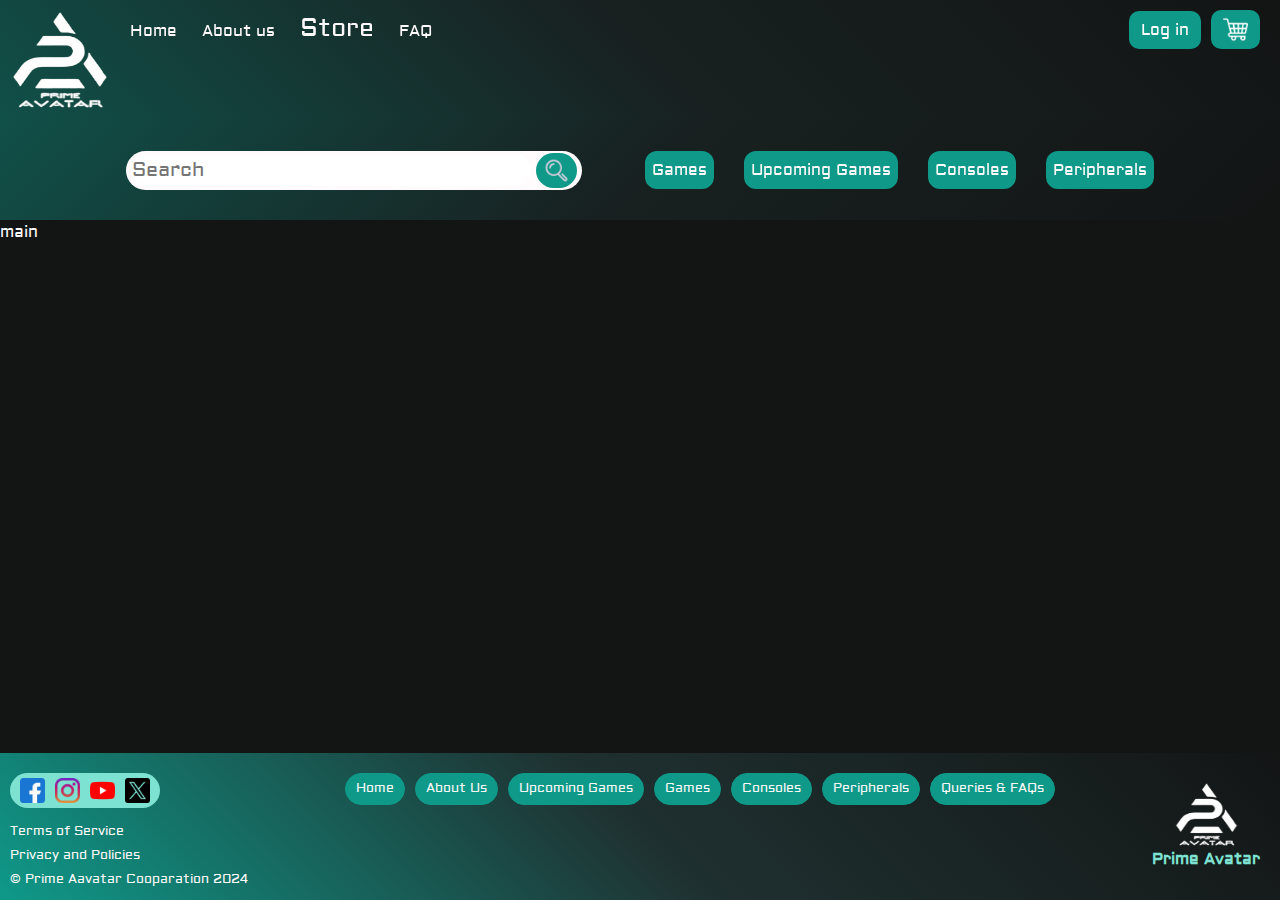
<file: Store.html>
<!DOCTYPE html>
<html lang="en">
<head>
    <meta charset="UTF-8">
    <meta name="viewport" content="width=device-width, initial-scale=1.0">
    <title>prime avatar.lk/Store</title>
    <link rel="stylesheet" href="./Stylesheets/Reset css.css">
    <link rel="stylesheet" href="./Stylesheets/style2.css">
    <link rel="preconnect" href="https://fonts.googleapis.com">
    <link rel="preconnect" href="https://fonts.gstatic.com" crossorigin>
    <link href="https://fonts.googleapis.com/css2?family=Audiowide&display=swap" rel="stylesheet">
</head>
<body>
    
    <!-- Header -->
    <header>

        <section id="logonav">

            <!-- LOGO -->
        <img src="./Stylesheets/Images/pRIME_AVATAR-removebg-preview.png">

        <!-- top nav -->
        <ol id="topnav" class="olbasic">
            <li id="topnav_selected"><a href="./HOME.html"> Home </a></li>
            <li><a href="./ABOUT US.html"> About us</a></li>
            <li>
                <a class="selected2" href="./Store.html">Store</a>
                <ol class="dropdown" id="olbasic">
                    <li><a href="./CONSOLES.html">Consoles</a></li>
                    <li><hr id="hr3"></li>
                    <li><a href="./PERIPHERALS.html">Peripherals</a></li>
                </ol>
            </li>
            <li><a href="./FAQ.html">FAQ</a></li>
        </ol>

        </section>

        <!-- Login and Sign in -->
        <section id="loginsec" >
            <ol id="loginnav" class="olbasic">
                <li class="hover">Log in</li>
                <li id="cart"><img class="icons 3" src="./Stylesheets/Images/cart icon.png"></li>
            </ol>

<!-- --------------------------------------- menu button and menu ---------------------------------------------------------------------------- -->

<input type="checkbox" id="sidebar-active">

<label for="sidebar-active" class="open-sidebar-button">

<svg xmlns="http://www.w3.org/2000/svg" height="32px" viewBox="0 -960 960 960" width="32px" fill="#5f6368"><path d="M120-240v-80h720v80H120Zm0-200v-80h720v80H120Zm0-200v-80h720v80H120Z"/></svg>

</label>

<label for="sidebar-active" id="overlay"></label>
<div class="links-container">

    <label for="sidebar-active" class="close-sidebar-button">

        <svg xmlns="http://www.w3.org/2000/svg" height="32px" viewBox="0 -960 960 960" width="32px" fill="#5f6368"><path d="m256-200-56-56 224-224-224-224 56-56 224 224 224-224 56 56-224 224 224 224-56 56-224-224-224 224Z"/></svg>
        
    </label>

    <a href="./HOME.html">Home</a>
    <a href="./ABOUT US.html">About Us</a>
    <a href="./GAMES.html">Games</a>
    <a href="./UPCOMING GAMES.html">Upcoming Games</a>
    <a href="./CONSOLES.html">Consoles</a>
    <a href="./PERIPHERALS.html">Peripherals</a>
    <a href="./FAQ.html">FAQ</a>
</div>
        </section>
    </header>

    <!-- Subheader -->
    <section id="subheader">

        <!-- Search bar -->
        <form id="search_bar">

            <input type="text" id="search" placeholder="Search">
            <button id="searchbutton" type="submit">

                <img class="icons_3" src="./Stylesheets/Images/search-interface-symbol.png">
            
            </button>

        </form>

        <!-- menu list -->
        <ol class="olbasic" id="menuol">
            <li><a href="./GAMES.html">Games</a></li>
            <li><a href="./UPCOMING GAMES.html">Upcoming Games</a></li>
            <li><a href="./CONSOLES.html">Consoles</a></li>
            <li><a href="./PERIPHERALS.html">Peripherals</a></li>

        </ol>

    </section>

    <!-- Main -->
    <main>
        main
    </main>

    <!-- Footer -->
    <footer>

        <!-- Footer left -->
        <section id="footer_left">

        <!-- Social media list -->
        <ol id="social" class="olbasic">

            <li><a href=""><img class="icons_4" src="./Stylesheets/Images/facebook.png" alt=""></a></li>

            <li><a href=""><img class="icons_4" src="./Stylesheets/Images/instagram.png" alt=""></a></li>

            <li><a href=""><img class="icons_4" src="./Stylesheets/Images/youtube.png" alt=""></a></li>

            <li><a href=""><img class="icons_4" src="./Stylesheets/Images/twitter.png" alt=""></a></li>
        </ol>

        <!-- footer list -->
        <ol id="footerlist" class="olbasic">

            <li><small>Terms of Service</small></li>

            <li><small>Privacy and Policies</small></li>

            <li><small>&copy; Prime Aavatar Cooparation 2024</small></li>
        </ol>

        </section>

        <!-- footer middle -->
        <section id="footer_menu">

            <ol class="olbasic" id="footerol">
                <small>

                <li><a href="./HOME.html">Home</a></li>

                <li ><a href="./ABOUT US.html">About Us</a></li>

                <li><a href="./UPCOMING GAMES.html">Upcoming Games</a></li>

                <li><a href="./GAMES.html">Games</a></li>

                <li><a href="./CONSOLES.html">Consoles</a></li>

                <li><a href="./PERIPHERALS.html">Peripherals</a></li>

                <li><a href="./FAQ.html">Queries & FAQs</a></li>

                </small>

            </ol>
        </section>

        <section id="footer2">

            <ol class="olbasic" id="footerol2">
                <small>

                <li><a href="./HOME.html">Home</a></li>

                <li ><a href="./ABOUT US.html">About Us</a></li>

                <li><a href="./FAQ.html">Queries & FAQs</a></li>

                <li class="selected"><a href="./Store.html">Store</a></li>
                </small>

            </ol>
        </section>

        <!-- Footer right-->
        <section id="footer_right">

            <!-- Mini footer logo -->
            <img class="mini_logo" src="./Stylesheets/Images/pRIME_AVATAR-removebg-preview.png" alt="">
            
            <!-- name -->
            <h4>Prime Avatar</h4>
        </section>
    </footer>
</body>
</html
</file>
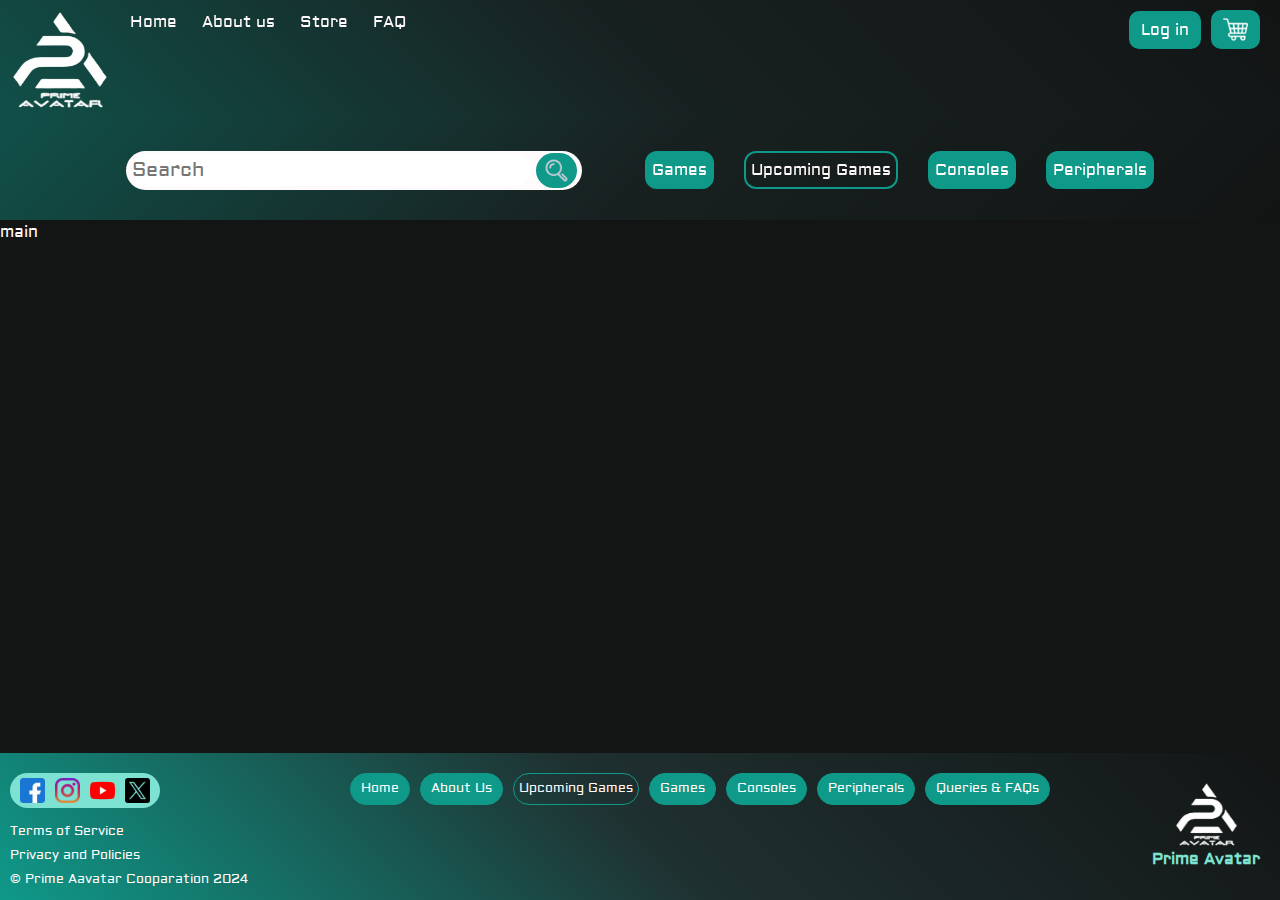
<file: UPCOMING GAMES.html>
<!DOCTYPE html>
<html lang="en">
<head>
    <meta charset="UTF-8">
    <meta name="viewport" content="width=device-width, initial-scale=1.0">
    <title>prime avatar.lk/upcoming</title>
    <link rel="stylesheet" href="./Stylesheets/Reset css.css">
    <link rel="stylesheet" href="./Stylesheets/style2.css">
    <link rel="preconnect" href="https://fonts.googleapis.com">
    <link rel="preconnect" href="https://fonts.gstatic.com" crossorigin>
    <link href="https://fonts.googleapis.com/css2?family=Audiowide&display=swap" rel="stylesheet">
</head>
<body>
    
    <!-- Header -->
    <header>

        <section id="logonav">

            <!-- LOGO -->
        <img src="./Stylesheets/Images/pRIME_AVATAR-removebg-preview.png">

        <!-- top nav -->
        <ol id="topnav" class="olbasic">
            <li id="topnav_selected" class="hover"><a href="./HOME.html"> Home </a></li>
            <li class="hover"><a href="./ABOUT US.html"> About us</a></li>
            <li>
                <a href="./Store.html">Store</a>
                <ol class="dropdown" id="olbasic">
                    <li><a href="./CONSOLES.html">Consoles</a></li>
                    <li><hr id="hr3"></li>
                    <li><a href="./PERIPHERALS.html">Peripherals</a></li>
                </ol>
            </li>
            <li><a href="./FAQ.html">FAQ</a></li>
        </ol>

        </section>

        <!-- Login and Sign in -->
        <section id="loginsec" >
            <ol id="loginnav" class="olbasic">
                <li class="hover">Log in</li>
                <li id="cart"><img class="icons 3" src="./Stylesheets/Images/cart icon.png"></li>
            </ol>

<!-- --------------------------------------- menu button and menu ---------------------------------------------------------------------------- -->

<input type="checkbox" id="sidebar-active">

<label for="sidebar-active" class="open-sidebar-button">

<svg xmlns="http://www.w3.org/2000/svg" height="32px" viewBox="0 -960 960 960" width="32px" fill="#5f6368"><path d="M120-240v-80h720v80H120Zm0-200v-80h720v80H120Zm0-200v-80h720v80H120Z"/></svg>

</label>

<label for="sidebar-active" id="overlay"></label>
<div class="links-container">

    <label for="sidebar-active" class="close-sidebar-button">

        <svg xmlns="http://www.w3.org/2000/svg" height="32px" viewBox="0 -960 960 960" width="32px" fill="#5f6368"><path d="m256-200-56-56 224-224-224-224 56-56 224 224 224-224 56 56-224 224 224 224-56 56-224-224-224 224Z"/></svg>
        
    </label>

    <a href="./HOME.html">Home</a>
    <a href="./ABOUT US.html">About Us</a>
    <a href="./GAMES.html">Games</a>
    <a id="selected" href="./UPCOMING GAMES.html">Upcoming Games</a>
    <a href="./CONSOLES.html">Consoles</a>
    <a href="./PERIPHERALS.html">Peripherals</a>
    <a href="./FAQ.html">FAQ</a>
</div>
        </section>
    </header>

    <!-- Subheader -->
    <section id="subheader">

        <!-- Search bar -->
        <form id="search_bar">

            <input type="text" id="search" placeholder="Search">
            <button id="searchbutton" type="submit">

                <img class="icons_3" src="./Stylesheets/Images/search-interface-symbol.png">
            
            </button>

        </form>

        <!-- menu list -->
        <ol class="olbasic" id="menuol">
            <li><a href="./GAMES.html">Games</a></li>
            <li id="selected3"><a href="./UPCOMING GAMES.html">Upcoming Games</a></li>
            <li><a href="./CONSOLES.html">Consoles</a></li>
            <li><a href="./PERIPHERALS.html">Peripherals</a></li>

        </ol>

    </section>

    <!-- Main -->
    <main>
        main
    </main>

    <!-- Footer -->
    <footer>

        <!-- Footer left -->
        <section id="footer_left">

        <!-- Social media list -->
        <ol id="social" class="olbasic">

            <li><a href=""><img class="icons_4" src="./Stylesheets/Images/facebook.png" alt=""></a></li>

            <li><a href=""><img class="icons_4" src="./Stylesheets/Images/instagram.png" alt=""></a></li>

            <li><a href=""><img class="icons_4" src="./Stylesheets/Images/youtube.png" alt=""></a></li>

            <li><a href=""><img class="icons_4" src="./Stylesheets/Images/twitter.png" alt=""></a></li>
        </ol>

        <!-- footer list -->
        <ol id="footerlist" class="olbasic">

            <li><small>Terms of Service</small></li>

            <li><small>Privacy and Policies</small></li>

            <li><small>&copy; Prime Aavatar Cooparation 2024</small></li>
        </ol>

        </section>

        <!-- footer middle -->
        <section id="footer_menu">

            <ol class="olbasic" id="footerol">
                <small>

                <li><a href="./HOME.html">Home</a></li>

                <li ><a href="./ABOUT US.html">About Us</a></li>

                <li class="selected"><a href="./UPCOMING GAMES.html">Upcoming Games</a></li>

                <li><a href="./GAMES.html">Games</a></li>

                <li><a href="./CONSOLES.html">Consoles</a></li>

                <li><a href="./PERIPHERALS.html">Peripherals</a></li>

                <li><a href="./FAQ.html">Queries & FAQs</a></li>

                </small>

            </ol>
        </section>

        <section id="footer2">

            <ol class="olbasic" id="footerol2">
                <small>

                <li><a href="./HOME.html">Home</a></li>

                <li ><a href="./ABOUT US.html">About Us</a></li>

                <li><a href="./FAQ.html">Queries & FAQs</a></li>

                <li><a href="./Store.html">Store</a></li>
                </small>

            </ol>
        </section>

        <!-- Footer right-->
        <section id="footer_right">

            <!-- Mini footer logo -->
            <img class="mini_logo" src="./Stylesheets/Images/pRIME_AVATAR-removebg-preview.png" alt="">
            
            <!-- name -->
            <h4>Prime Avatar</h4>
        </section>
    </footer>
</body>
</html
</file>
<file: Stylesheets/style2.css>
@import url('https://fonts.googleapis.com/css2?family=Aldrich&family=Audiowide&family=Black+Ops+One&family=Odibee+Sans&family=Yatra+One&family=Zen+Dots&display=swap');


*{
    padding: 0;
    margin: 0;
}

:root{
    --color1: rgb(19, 21, 21);
    --text-color: rgb(255, 250, 251);
    --subback-color: rgb(15, 153, 137);
    --accent-color: rgb(125, 226, 209);
}

body{
    background-color: rgb(19, 21, 21);
    display: grid;
    grid-template-columns:1fr;
    grid-template-rows: auto 100px 1fr auto;

    min-height: 100vh;
    column-gap: 5px;
    color: rgb(255, 250, 251);

    font-family: "Aldrich", sans-serif;
    font-weight: 400;
    font-style: normal;
    text-wrap: nowrap;
}

a{
    text-decoration: none;
    color: rgb(255, 250, 251);
}

/*---------------------- Header ------------------------*/

header{                                                 /* header formatting */
    background-image:
    linear-gradient(45deg, rgba(15, 153, 137, 0.450),rgba(31, 48, 48, 0.450),rgba(19, 21, 21, 0.450));
    backdrop-filter: blur(9px);
    -webkit-backdrop-filter: blur(9px);
    grid-column: 1/3;
    padding: 10px;

    display: grid;
    grid-template-columns: auto 1fr auto;

    display: flex;
    justify-content: space-between;
    align-items: start;
    position: relative;
    z-index: 1000;
}

header img{                                             /* Main Logo Formatting */
    width: 100px;
    height: 100px;
    min-width: 45px;
    min-height: 45px;
}

.olbasic{
    list-style: none;
}


#topnav li{
    display: inline-block;
    margin-left: 20px;
}

#logonav{
    display: flex;
    justify-content: start;
}

#olbasic{
    background-color: rgb(19, 21, 21);
    display: flex;
    flex-direction: column;
    display: none;
}

#topnav li .dropdown li{
    display: block;;
}

#topnav li .dropdown{
    width: 250px;
    position: absolute;
    z-index: 999;
    display: none;
    font-size: medium;
    padding: 10px;
    border-radius: 20px;

}

#topnav a{
    color: rgb(255, 250, 251);
    text-decoration: none;
}

#loginnav{
    display: flex;
    gap: 10px;
    flex-wrap: nowrap;
    justify-content: end;
    align-items: center;
}

#loginnav li{
    background-color: rgb( 15, 153, 137);
    border-radius: 10px ;
    padding: 5px 10px;
    border: 2px rgb( 15, 153, 137) solid;
}

#menu_b{
    padding:2px;
    background-color: transparent;
    border: none;
    display: none;
}

#loginsec{
    display: flex;
    justify-content: end;
    align-items: center;
    gap: 10px;
}

.icons{
    height: 25px;
    width: 25px;
    min-width: 25px;
    min-height: 25px;
}


#hr3{
    padding-right: 10px;
    margin: 5px 0;
}


/*------------------------ Sub header ---------------------------*/

#subheader{
    background-image:
    linear-gradient(135deg, rgba(15, 153, 137, 0.450),rgba(31, 48, 48, 0.450),rgba(19, 21, 21, 0.450));
    backdrop-filter: blur(9px);
    -webkit-backdrop-filter: blur(9px);
    grid-column: 1/3;
    padding-left:5vw;
    padding-right: 5vw;
    padding-top: 5px;
    padding-bottom: 5px;

    top: 0;
    position: sticky;

    display: flex;
    justify-content: space-evenly;
    align-items: center;
    flex-wrap: wrap;
    z-index: 2;

}

.icons_3{
    width: 25px;
    height: 25px;
}

#search_bar{
    display: flex;
    justify-content: center;
    align-items: center;
    gap: 5px;
    background-color: rgb(255, 250, 251);
    border-radius: 20px;
    padding: 2px 5px;

}

#search{
    background-color: white;
    border-radius: 20px;
    padding: 1px;
    width: 400px;
    border: transparent;
    font-size: 20px;
    outline: none;
}

#searchbutton{
    background-color: rgb( 15, 153, 137);
    border-radius: 20px;
    border: transparent;
    padding: 5px 8px;
}

#menuol{
    display: flex;
    justify-content: space-between;
    align-items: center;

    gap: 30px;
}

#menuol li{
    background-color: rgb( 15, 153, 137);
    border: 2px rgb( 15, 153, 137) solid;
    padding: 5px;
    border-radius: 12px;
}

/*----------------------- Main --------------------------*/

main {
    grid-column: 1/3;
    grid-row: 3/4;
}

/*----------------------- Footer ----------------------------------*/

footer{
    position: relative;
    background-color: rgba( 27,28,29);
    grid-column: 1/3;
    grid-row: 4/5;

    background-image:
    linear-gradient(45deg, rgb(15,153,137),rgb(31, 48, 48), rgb(19,21,21));

    display: flex;
    justify-content: space-between;
    padding: 10px;
    text-wrap: nowrap;
}

#social{
    margin-top: 10px;
    margin-bottom: 10px;
    display: flex;
    align-items: center;
    gap: 10px;
    background-color: rgb(125, 226, 209);
    padding: 5px 10px;
    border-radius: 20px;
    width: fit-content;
}

#social li{
    display: inline-block;
}

#footer_left{
    display: flex;
    align-items: start;
    flex-direction: column;
}

.icons_4{
    height: 25px;
    width: 25px;
    min-width: 25px;
    min-height: 25px;
}

h4{
    color: rgb(125, 226, 209);
}

#footerol small{
    display: flex;
    align-items: center;
    justify-content: start;
    gap: 10px;
    margin-top: 10px;
}

small li{
    background-color: rgb(15, 153, 137);
    border-radius: 20px;
    padding: 5px 10px;
    border: 1px var(--subback-color) solid;

}

#footer_right{
    display: flex;
    flex-direction: column;
    align-items: center;
    justify-content: center;
    margin-right: 10px;
}

.mini_logo{
    height: 55px;
    width: 65px;
    min-width: 55px;
    min-height: 65px;
}

#footer_menu{
    display: flex;
}

#footer2{
    display: flex;
    display: none;
}

#footerol2 small{
    display: flex;
    align-items: center;
    justify-content: start;
    gap: 10px;
    margin-top: 10px;
}


/*-------------------selected navigation ------------------------*/

.selected{
    background-color: transparent;
    padding: 5px;
}

#selected{
    border: 1px var(--subback-color) solid;
    border-radius: 15px;
    padding: 5px;
}

ol li .selected2{
    font-size: 25px;
}

#menuol #selected3{
    background-color: transparent;
}


/*----------------------side menu---------------------------------*/


.links-container{
    background-color: rgba(19, 21, 21, .5);
    display: flex;
    flex-direction: column;
    padding: 20px;
    width: 250px;
    height: 100vh;
    gap: 20px;
    display: none;

    backdrop-filter: blur(9px);
    -webkit-backdrop-filter: blur(9px);
}


a{
    color: var(--text-color);
    text-decoration: none;
    display: flex;
    flex-direction: column;
}

svg{
    fill: var(--text-color);
}

#sidebar-active{
    display: none;
}

.open-sidebar-button, .close-sidebar-button{
    display: none;
}


/*--------------------- media queries ---------------------------*/

@media (max-width:800px){

    body{
        grid-template-rows: auto 40px 1fr auto;
    }

    header{
        position: sticky;
        top: 0;
    }

    #subheader{
        top: 75px;
    }

    #topnav{
        display: none;
    }

    header img{
        width: 65px;
        height: 65px;
    }

    aside{
        display: none;
    }

    #cart{
        display: none;
    }

    #menu_b{
        display: block;
    }

    #searchbutton{
        background-color: transparent;
    }

    #loginnav{
        font-size: 16px;
    }

    #search{
        font-size: 3vw;
        height: 3vh;
        width: 50vw;
    }

    #search_bar{
        height: 3vh;
    }

    .icons{
        height:38px;
        width:38px;
        min-width:25px;
        min-height: 25px;
    }

    #menuol{
        display: none;
    }

    small{
        font-size: 12px;
    }

    #footer_menu{
        display: none;
    }

    h4{
        display: none;
    }

    #footer2, #footerol2{
        display: none;
    }




/*-------------------side menu-----------------------------------------*/




.links-container{
    display: flex;

    position: fixed;
    top: 0;
    right: -100%;
    z-index: 1000;
    box-shadow: -5px 0 5px rgba(rgba(0, 0, 0, 0.781));
    transition: .40s ease-out;
    background-image:
    linear-gradient(315deg, rgb(11, 71, 64),rgba(31, 48, 48),rgba(19, 21, 21));

}

.open-sidebar-button, .close-sidebar-button{
    display: block;
}

#sidebar-active:checked ~ .links-container{
    right: 0%;
}

#sidebar-active:checked ~ #overlay{
    width: 100%;
    height: 100%;
    position: fixed;
    top: 0;
    left: 0;
    z-index: 9999;

}

}

@media (max-width:1170px) {

    #footer_menu{
        display: none;
    }

    #footer2{
        display: block;
    }
}


/*------------------------- Animations --------------------------------*/

a:hover{
    font-size: 20px;
    transition: .1s ease-out;
}

a:hover img{
    width: 30px;
    height: 30px;
}

.links-container a:hover{
    color: var(--color1);
    background-color: var(--subback-color);
    border-radius: 15px;
    padding: 5px;
    transition: .3s  ;
}

#topnav li:hover .dropdown{
    display: block;
    background-color:rgb(19, 21, 21);
}
</file>
<file: Stylesheets/Reset css.css>
/* 1. Use a more-intuitive box-sizing model */
*, *::before, *::after {
    box-sizing: border-box;
}

  /* 2. Remove default margin */
  * {
    margin: 0;
}

body {
    /* 3. Add accessible line-height */
    line-height: 1.5;
    /* 4. Improve text rendering */
    -webkit-font-smoothing: antialiased;
}

  /* 5. Improve media defaults */
img, picture, video, canvas, svg {
    display: block;
    max-width: 100%;
}

  /* 6. Inherit fonts for form controls */
input, button, textarea, select {
    font: inherit;
}

  /* 7. Avoid text overflows */
p, h1, h2, h3, h4, h5, h6 {
    overflow-wrap: break-word;
}

  /* 8. Improve line wrapping */
p {
    text-wrap: pretty;
}
h1, h2, h3, h4, h5, h6 {
    text-wrap: balance;
}

/*
    9. Create a root stacking context
  */
#root, #__next {
    isolation: isolate;
}
</file>
